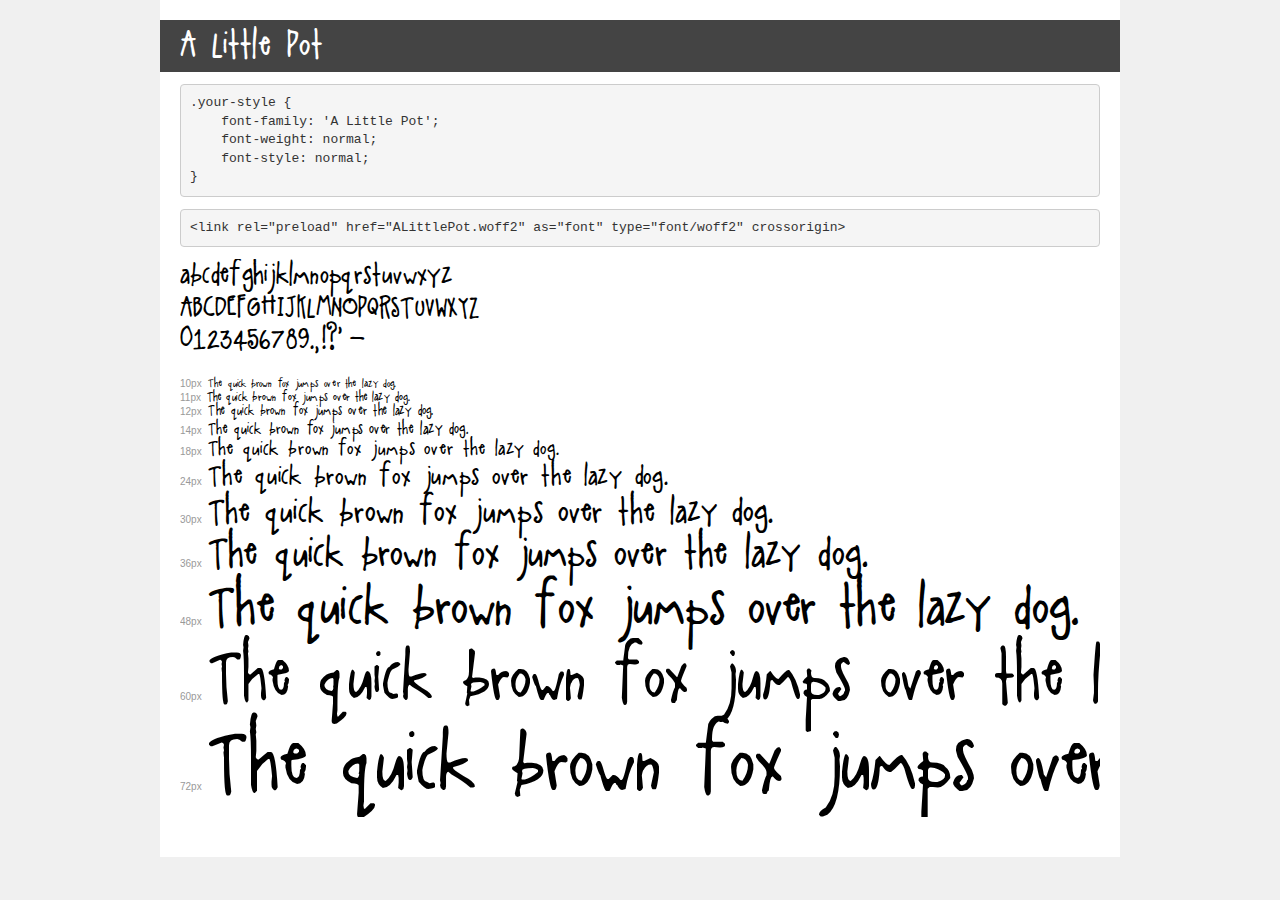
<file: styles/fonts/demo.html>
<!DOCTYPE html>
<html lang="en">
<head>
    <meta charset="utf-8">
    <meta http-equiv="X-UA-Compatible" content="IE=edge">
    <meta name="viewport" content="width=device-width, initial-scale=1">
    <meta name="robots" content="noindex, noarchive">
    <meta name="format-detection" content="telephone=no">
    <title>Transfonter demo</title>
    <link href="stylesheet.css" rel="stylesheet">
    <style>
        /*
        http://meyerweb.com/eric/tools/css/reset/
        v2.0 | 20110126
        License: none (public domain)
        */
        html, body, div, span, applet, object, iframe,
        h1, h2, h3, h4, h5, h6, p, blockquote, pre,
        a, abbr, acronym, address, big, cite, code,
        del, dfn, em, img, ins, kbd, q, s, samp,
        small, strike, strong, sub, sup, tt, var,
        b, u, i, center,
        dl, dt, dd, ol, ul, li,
        fieldset, form, label, legend,
        table, caption, tbody, tfoot, thead, tr, th, td,
        article, aside, canvas, details, embed,
        figure, figcaption, footer, header, hgroup,
        menu, nav, output, ruby, section, summary,
        time, mark, audio, video {
            margin: 0;
            padding: 0;
            border: 0;
            font-size: 100%;
            font: inherit;
            vertical-align: baseline;
        }
        /* HTML5 display-role reset for older browsers */
        article, aside, details, figcaption, figure,
        footer, header, hgroup, menu, nav, section {
            display: block;
        }
        body {
            line-height: 1;
        }
        ol, ul {
            list-style: none;
        }
        blockquote, q {
            quotes: none;
        }
        blockquote:before, blockquote:after,
        q:before, q:after {
            content: '';
            content: none;
        }
        table {
            border-collapse: collapse;
            border-spacing: 0;
        }
        /* demo styles */
        body {
            background: #f0f0f0;
            color: #000;
        }
        .page {
            background: #fff;
            width: 920px;
            margin: 0 auto;
            padding: 20px 20px 0 20px;
            overflow: hidden;
        }
        .font-container {
            overflow-x: auto;
            overflow-y: hidden;
            margin-bottom: 40px;
            line-height: 1.3;
            white-space: nowrap;
            padding-bottom: 5px;
        }
        h1 {
            position: relative;
            background: #444;
            font-size: 32px;
            color: #fff;
            padding: 10px 20px;
            margin: 0 -20px 12px -20px;
        }
        .letters {
            font-size: 25px;
            margin-bottom: 20px;
        }
        .s10:before {
            content: '10px';
        }
        .s11:before {
            content: '11px';
        }
        .s12:before {
            content: '12px';
        }
        .s14:before {
            content: '14px';
        }
        .s18:before {
            content: '18px';
        }
        .s24:before {
            content: '24px';
        }
        .s30:before {
            content: '30px';
        }
        .s36:before {
            content: '36px';
        }
        .s48:before {
            content: '48px';
        }
        .s60:before {
            content: '60px';
        }
        .s72:before {
            content: '72px';
        }
        .s10:before, .s11:before, .s12:before, .s14:before,
        .s18:before, .s24:before, .s30:before, .s36:before,
        .s48:before, .s60:before, .s72:before {
            font-family: Arial, sans-serif;
            font-size: 10px;
            font-weight: normal;
            font-style: normal;
            color: #999;
            padding-right: 6px;
        }
        pre {
            display: block;
            padding: 9px;
            margin: 0 0 12px;
            font-family: Monaco, Menlo, Consolas, "Courier New", monospace;
            font-size: 13px;
            line-height: 1.428571429;
            color: #333;
            font-weight: normal;
            font-style: normal;
            background-color: #f5f5f5;
            border: 1px solid #ccc;
            overflow-x: auto;
            border-radius: 4px;
        }
        /* responsive */
        @media (max-width: 959px) {
            .page {
                width: auto;
                margin: 0;
            }
        }
    </style>
</head>
<body>
<div class="page">
    <div class="demo">
        <h1 style="font-family: 'A Little Pot'; font-weight: normal; font-style: normal;">A Little Pot</h1>
        <pre title="Usage">.your-style {
    font-family: 'A Little Pot';
    font-weight: normal;
    font-style: normal;
}</pre>
        <pre title="Preload (optional)">
&lt;link rel=&quot;preload&quot; href=&quot;ALittlePot.woff2&quot; as=&quot;font&quot; type=&quot;font/woff2&quot; crossorigin&gt;</pre>
        <div class="font-container" style="font-family: 'A Little Pot'; font-weight: normal; font-style: normal;">
            <p class="letters">
                abcdefghijklmnopqrstuvwxyz<br>
ABCDEFGHIJKLMNOPQRSTUVWXYZ<br>
                0123456789.:,;()*!?'@#&lt;&gt;$%&^+-=~
            </p>
            <p class="s10" style="font-size: 10px;">The quick brown fox jumps over the lazy dog.</p>
            <p class="s11" style="font-size: 11px;">The quick brown fox jumps over the lazy dog.</p>
            <p class="s12" style="font-size: 12px;">The quick brown fox jumps over the lazy dog.</p>
            <p class="s14" style="font-size: 14px;">The quick brown fox jumps over the lazy dog.</p>
            <p class="s18" style="font-size: 18px;">The quick brown fox jumps over the lazy dog.</p>
            <p class="s24" style="font-size: 24px;">The quick brown fox jumps over the lazy dog.</p>
            <p class="s30" style="font-size: 30px;">The quick brown fox jumps over the lazy dog.</p>
            <p class="s36" style="font-size: 36px;">The quick brown fox jumps over the lazy dog.</p>
            <p class="s48" style="font-size: 48px;">The quick brown fox jumps over the lazy dog.</p>
            <p class="s60" style="font-size: 60px;">The quick brown fox jumps over the lazy dog.</p>
            <p class="s72" style="font-size: 72px;">The quick brown fox jumps over the lazy dog.</p>
        </div>
    </div>

</div>
</body>
</html>
</file>
<file: styles/fonts/stylesheet.css>
@font-face {
    font-family: 'A Little Pot';
    src: url('ALittlePot.eot');
    src: url('ALittlePot.eot?#iefix') format('embedded-opentype'),
        url('ALittlePot.woff2') format('woff2'),
        url('ALittlePot.woff') format('woff'),
        url('ALittlePot.svg#ALittlePot') format('svg');
    font-weight: normal;
    font-style: normal;
    font-display: swap;
}
</file>
